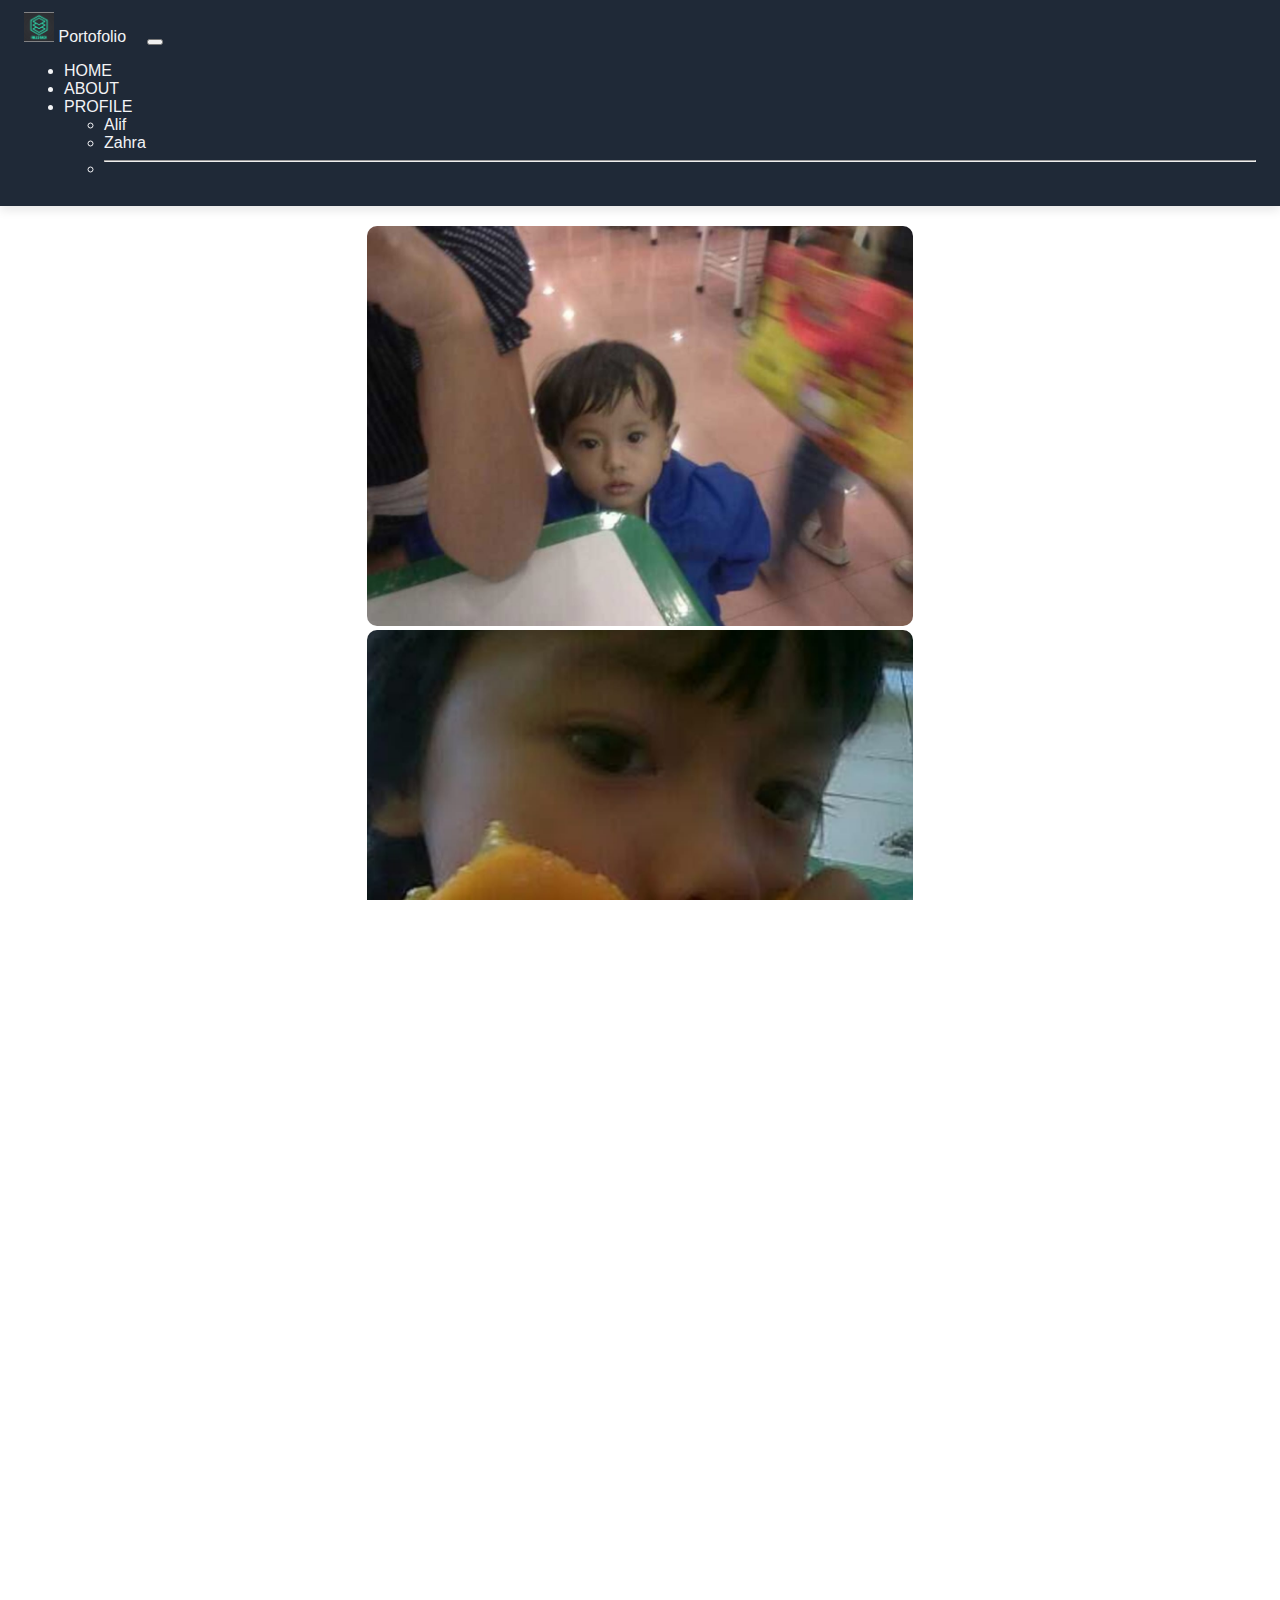
<file: jara.html>
<!DOCTYPE html>
<html lang="en">
<head>
    <meta charset="UTF-8">
    <meta name="viewport" content="width=device-width, initial-scale=1.0">
    <title>Profile Zahra</title>
    <link rel="stylesheet" href="style.css">
    <link href="https://cdn.jsdelivr.net/npm/bootstrap@5.3.5/dist/css/bootstrap.min.css" rel="stylesheet" integrity="sha384-SgOJa3DmI69IUzQ2PVdRZhwQ+dy64/BUtbMJw1MZ8t5HZApcHrRKUc4W0kG879m7" crossorigin="anonymous">
    <link href="https://fonts.googleapis.com/css2?family=Poppins:wght@400;600&display=swap" rel="stylesheet">
    <style>
      .carousel-inner {
        position: relative;
      }

      .carousel-inner img {
        width: 100%;
        height: 400px; /* ganti lebih tinggi dikit */
        object-fit: cover; /* cover lagi */
        border-radius: 10px;
      }

      .card-body {
        background-color: #f8f9fa; /* Biar teks keliatan rapi */
        border-radius: 10px;
        padding: 20px;
        box-shadow: 0 2px 6px rgba(0, 0, 0, 0.1);
      }

      .card-text {
        margin-bottom: 8px;
        font-size: 16px;
      }

      .card-body {
  padding-left: 0; /* Hilangkan padding kiri yang bikin geser */
  background-color: #f8f9fa; /* Biar teks keliatan rapi */
  border-radius: 10px;
  padding: 20px;
  box-shadow: 0 2px 6px rgba(0, 0, 0, 0.1);
}

.card-text {
  margin-bottom: 8px;
  font-size: 16px;
}

    </style>
</head>
<body>
  <!-- NAVBAR -->
  <nav class="navbar navbar-expand-lg navbar-dark bg-secondary">
    <div class="container-fluid">
      <!-- Logo + Brand -->
      <a class="navbar-brand d-flex align-items-center" href="index.html">
        <img
          src="image/favicon.png"
          width="30"
          height="30"
          class="d-inline-block align-top rounded-circle"
          alt=""
        />
        <span class="ms-2 fw-bold">Portofolio</span>
      </a>

      <!-- Toggler (Titik Tiga) -->
      <button
        class="navbar-toggler"
        type="button"
        data-bs-toggle="collapse"
        data-bs-target="#navbarScroll"
        aria-controls="navbarScroll"
        aria-expanded="false"
        aria-label="Toggle navigation"
      >
        <span class="navbar-toggler-icon"></span>
      </button>

      <!-- Isi Menu -->
      <div class="row align-items-center g-4">

      <div class="collapse navbar-collapse" id="navbarScroll">
        <ul class="navbar-nav ms-auto my-2 my-lg-0 navbar-nav-scroll">
          <li class="nav-item">
            <a class="nav-link active" aria-current="page" href="index.html">HOME</a>
          </li>
          <li class="nav-item">
            <a class="nav-link" href="about.html">ABOUT</a>
          </li>
          <li class="nav-item dropdown">
            <a
              class="nav-link dropdown-toggle"
              href="#"
              role="button"
              data-bs-toggle="dropdown"
              aria-expanded="false"
            >
              PROFILE
            </a>
            <ul class="dropdown-menu">
              <li><a class="dropdown-item" href="alip.html">Alif</a></li>
              <li><a class="dropdown-item" href="jara.html">Zahra</a></li>
              <li><hr class="dropdown-divider" /></li>
            </ul>
          </li>
        </ul>
      </div>
    </div>
  </nav>
  <!-- NAVBAR END -->

  <div class="container my-5">
    <div class="row align-items-center g-4">
      <!-- Gambar Carousel -->
      <div class="col-md-6">
        <div id="carouselExampleAutoplaying" class="carousel slide" data-bs-ride="carousel">
          <div class="carousel-inner">
            <div class="carousel-item active">
              <img src="image/jara1.png" class="d-block w-100" alt="alip1">
            </div>
            <div class="carousel-item">
              <img src="image/jara2.png" class="d-block w-100" alt="alip2">
            </div>
            <div class="carousel-item">
              <img src="image/jara3.png" class="d-block w-100" alt="alip3">
            </div>
          </div>
          <button class="carousel-control-prev" type="button" data-bs-target="#carouselExampleAutoplaying" data-bs-slide="prev">
            <span class="carousel-control-prev-icon"></span>
          </button>
          <button class="carousel-control-next" type="button" data-bs-target="#carouselExampleAutoplaying" data-bs-slide="next">
            <span class="carousel-control-next-icon"></span>
          </button>
        </div>
      </div>
  
      <!-- Teks Biodata -->
      <div class="col-md-6">
        <div class="card">
          <div class="card-body">
            <p class="card-text">Nama: Zahra Fahira Rahman</p>
            <p class="card-text">TTL: Cimahi, 23 November 2008</p>
            <p class="card-text">Alamat: Jl. Cijaura Hilir</p>
            <p class="card-text">SD: SDN 250 Jakapurwa</p>
            <p class="card-text">SMP: SMPN 48 Bandung</p>
            <p class="card-text">SMK: SMKN 4 Bandung</p>
            <p class="card-text">Ahli: Frontend Developer</p>
          </div>
        </div>
      </div>
    </div>
  </div>
  

  <!-- FOOTER -->
  <footer>
    <div class="footer-container">
      <p>
        © 2025 Muhammad Alif Muzakky & Zahra Fahira Rahman. All rights
        reserved.
      </p>
      <div class="sosmed-icons">
        <a href="https://www.instagram.com/_alfhzra?igsh=cnoyMDNhbm5mZHVk"  target="_blank"><i class="fab fa-instagram"></i></a>
        <a href="https://github.com/apege/project.git" target="_blank"><i class="fab fa-github"></i></a>
        <a href="#"><i class="fab fa-linkedin"></i></a>
      </div>
    </div>
  </footer>
  <!-- FOOTER END -->

  <script src="https://cdn.jsdelivr.net/npm/bootstrap@5.3.5/dist/js/bootstrap.bundle.min.js" crossorigin="anonymous"></script>
</body>
</html>
</file>
<file: style.css>
/* Global Reset & Transition */
* {
  transition: all 0.3s ease-in-out;
}

html, body {
  height: 100%;
  margin: 0;
  padding: 0;
  background: transparent; /* ini penting */
  font-family: "Segoe UI", Tahoma, Geneva, Verdana, sans-serif;
  color: #111827;
  overflow-y: scroll;
}


body {
  display: flex;
  flex-direction: column;
}

.container {
  max-width: 1200px;
  margin: 0 auto;
  padding: 20px;
}


/* Aurora Background */
.aurora-background {
  position: fixed;
  width: 100%;
  height: 100%;
  z-index: -1;
  overflow: hidden;
  background: radial-gradient(ellipse at bottom, #1b2735 0%, #090a0f 100%);
}

.aurora {
  position: absolute;
  width: 200%;
  height: 200%;
  background: linear-gradient(120deg, #00feba, #5b5ea6, #ff6bcb, #00d2ff);
  filter: blur(120px);
  animation: move 10s ease-in-out infinite alternate;
  opacity: 0.4;
}

@keyframes move {
  0% { transform: translate(-30%, -30%) rotate(0deg); }
  100% { transform: translate(-10%, -20%) rotate(360deg); }
}

/* Navbar */

.navbar {
  background-color: #1f2937;
  color: #f3f4f6;
  padding: 12px 24px;
  box-shadow: 0 4px 10px rgba(0, 0, 0, 0.1);
}

.navbar a {
  color: #f3f4f6;
  margin-right: 16px;
  text-decoration: none;
}

.navbar a:hover {
  color: #60a5fa;
}

/* Card */
.card {
  background-color: #ffffff;
  border-radius: 16px;
  box-shadow: 0 10px 25px rgba(0, 0, 0, 0.1);
  overflow: hidden;
  width: 300px;
  transition: transform 0.3s ease, box-shadow 0.3s ease;
}

.card:hover {
  transform: translateY(-4px);
  box-shadow: 0 12px 30px rgba(0, 0, 0, 0.15);
}

.card-img {
  width: 100%;
  height: auto;
  display: block;
}

.card-body {
  padding: 16px;
  color: #111827;
}

/* Footer */
footer {
  background-color: #2c3e50;
  color: #ecf0f1;
  text-align: center;
  padding: 20px 0;
  margin-top: auto;
  box-shadow: 0 -2px 10px rgba(0, 0, 0, 0.2);
}

.footer-container {
  max-width: 800px;
  margin: auto;
}

.footer-container p {
  margin-bottom: 10px;
  font-size: 14px;
  opacity: 0.8;
}

.sosmed-icons a {
  color: #ecf0f1;
  margin: 0 10px;
  font-size: 20px;
  transition: 0.3s ease;
}

.sosmed-icons a:hover {
  color: #3498db;
}

/* Carousel Image Fix */
.carousel-inner img {
  height: 450px;
  object-fit: cover;
  border-radius: 10px;
  width: 100%;
}
</file>
